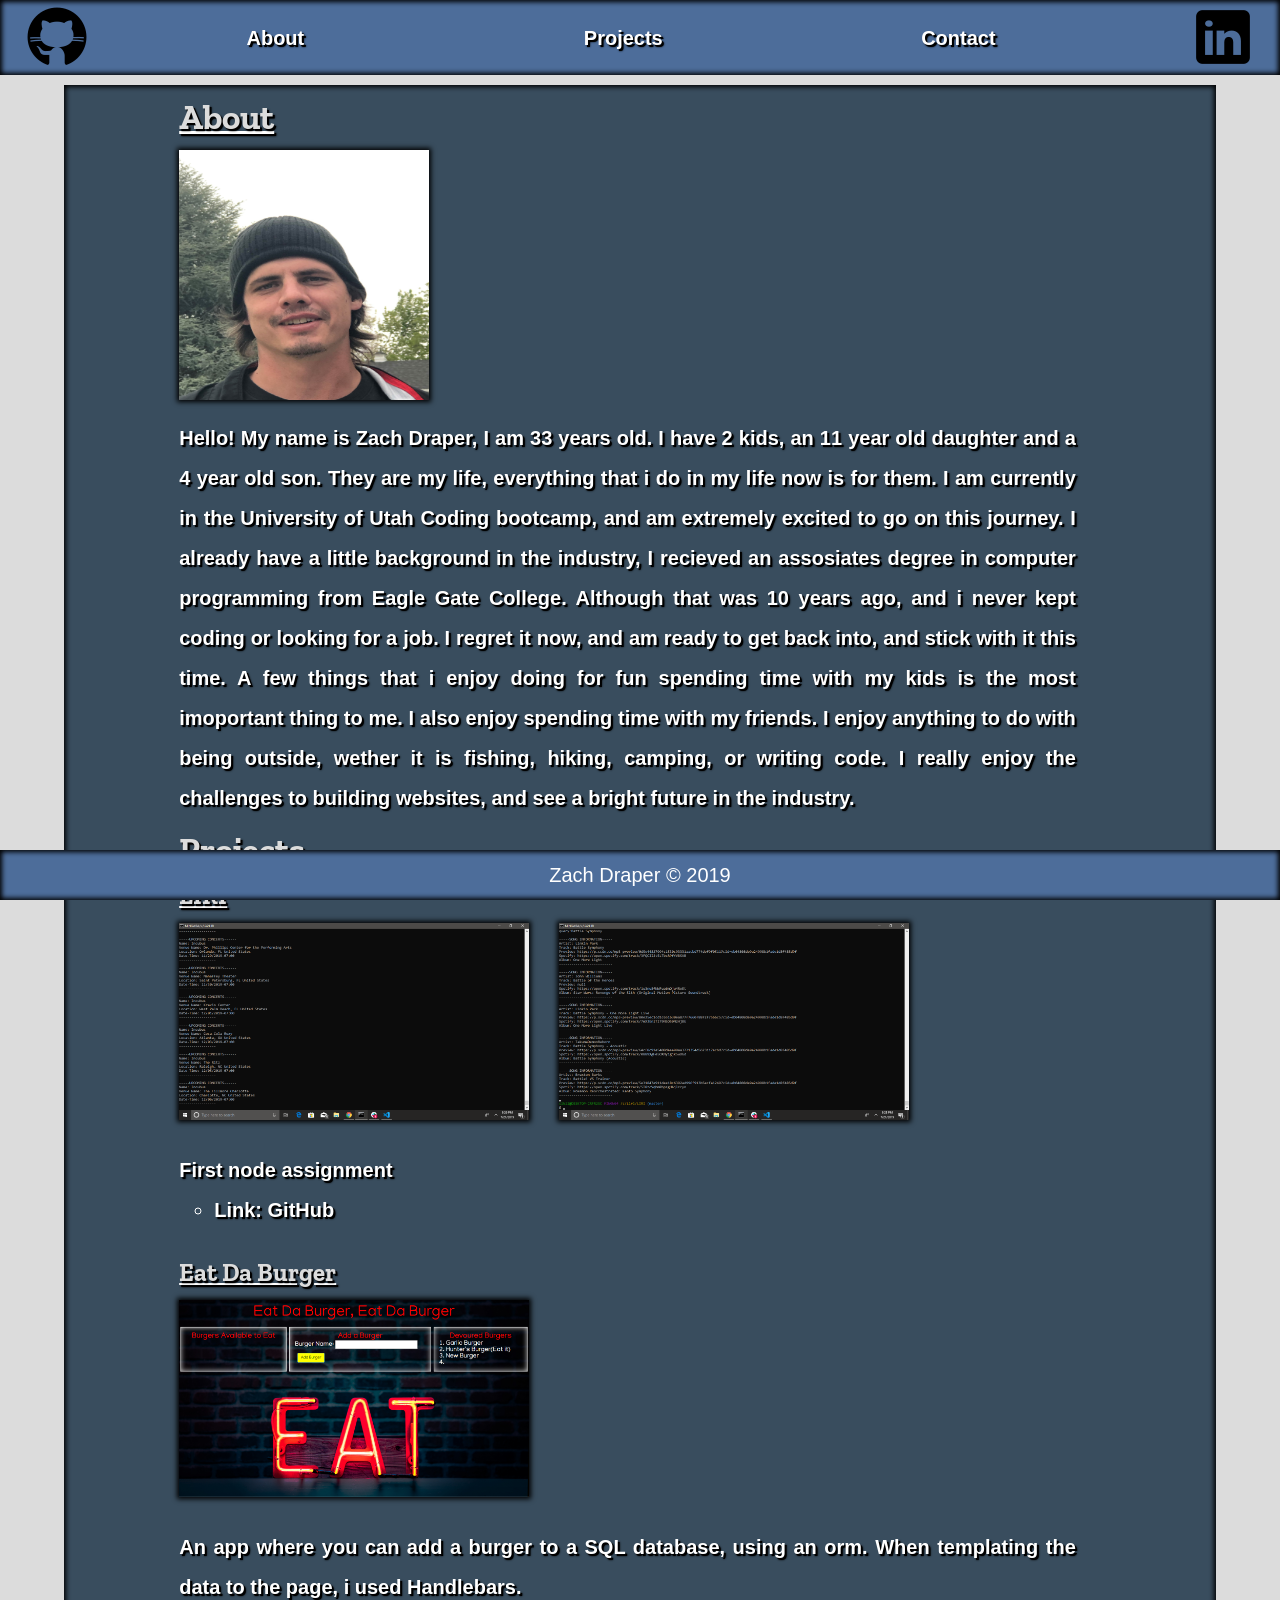
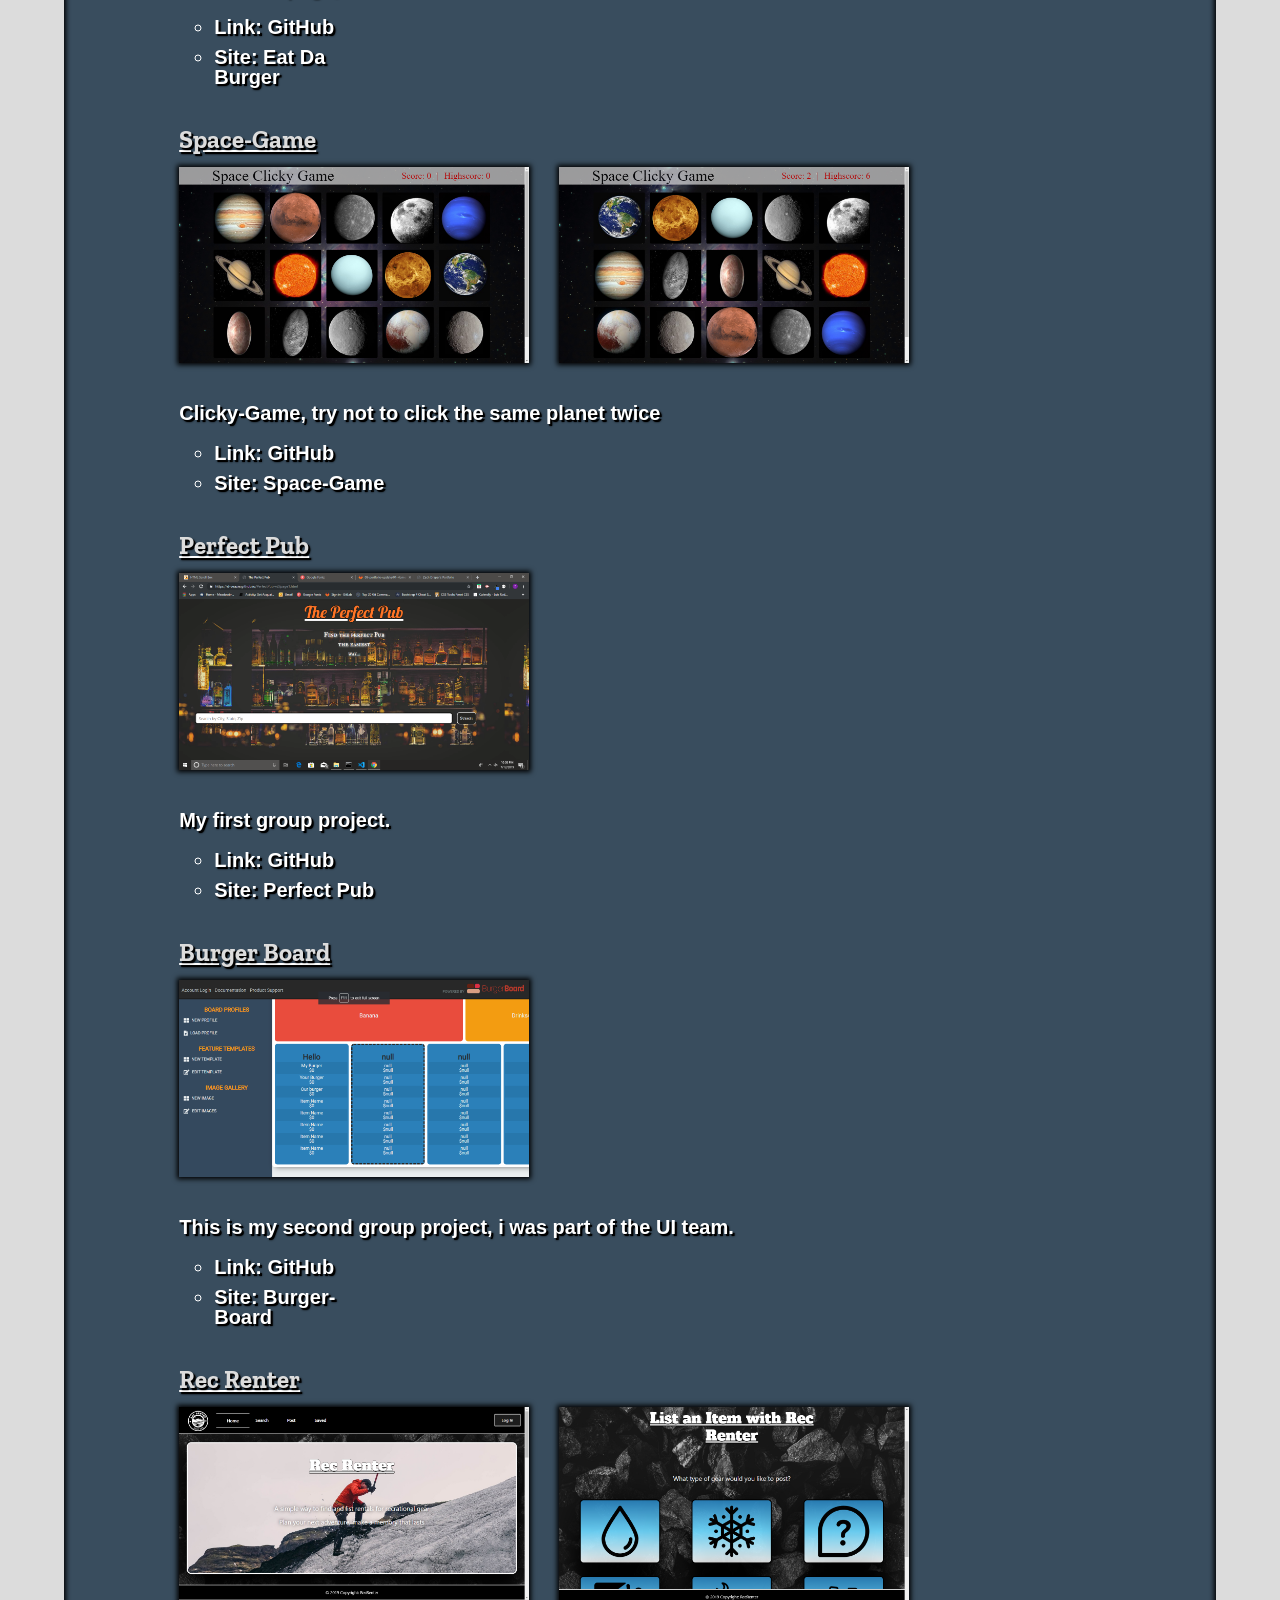
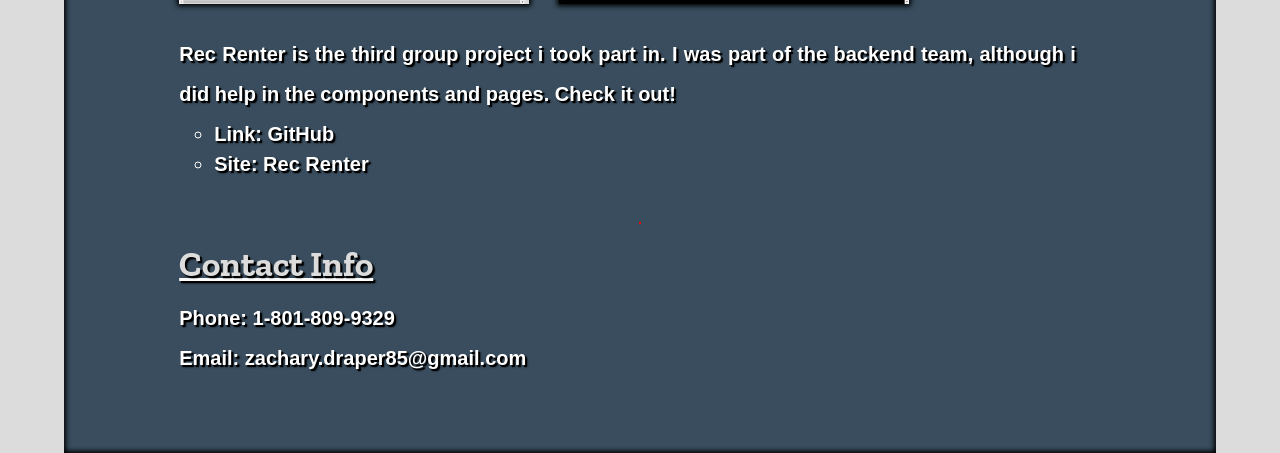
<file: index.html>
<!DOCTYPE html>
<html lang="en">

<head>
    <meta charset="UTF-8">
    <meta name="viewport" content="width=device-width, initial-scale=1.0">
    <meta http-equiv="X-UA-Compatible" content="ie=edge">
    <link rel="stylesheet" href="./assets/css/reset.css">
    <link rel="stylesheet" href="./assets/css/style.css">
    <title>Zach Draper's Portfolio</title>
</head>

<body>
    <nav class="nav-container">
        <a href="https://github.com/Ic3man85" target="_blank"><img class="icon-1"
                src="assets/images/icons8-github-64.png"></a>
        <ul class="links-container">
            <!-- <li class="links"><a href="#home">Home</a></li> -->
            <li><a href="#about">About</a></li>
            <li><a href="#projects">Projects</a>
            <li><a href="#contact">Contact</a></li>
        </ul>
        <a href="https://www.linkedin.com/in/zachary-draper-545a32179/" target="_blank"><img class="icon-2"
                src="assets/images/icons8-linkedin-64.png"></a>
    </nav>
    <!-- MAIN CONTENT CONTAINER -->
    <div class="container">

        <div class="main-container">
            <div id="about">
                <h2>About</h2>

                <img id="image" src="assets/images/Me.jpg" alt="Zachary Draper">

                <p>
                    Hello! My name is Zach Draper, I am 33 years old. I have 2 kids, an 11 year old daughter and a 4
                    year old son. They are my life, everything that i do in my life now is for them. I am currently in
                    the University of Utah Coding bootcamp, and am extremely
                    excited to go on this journey. I already have a little background in the industry, I recieved an
                    assosiates degree in computer programming from Eagle Gate College. Although that was 10 years ago,
                    and i never kept coding or looking
                    for a job. I regret it now, and am ready to get back into, and stick with it this time. A few things
                    that i enjoy doing for fun spending time with my kids is the most imoportant thing to me. I also
                    enjoy spending time with my friends.
                    I enjoy anything to do with being outside, wether it is fishing, hiking, camping, or writing code. I
                    really enjoy the challenges to building websites, and see a bright future in the industry.

                </p>
            </div>

            <div id=projects>
                <h2>Projects</h2>
                <h3>LIRI</h3>
                <div class="images">
                    <img id="image2" src="./assets/images/Screenshot (13).png" alt="LIRI">
                    <img id="image2" src="./assets/images/Screenshot (15).png" alt="LIRI">
                </div>
                <div class="details">
                    <p>First node assignment</p>
                    <ul class="list">
                        <li><a href="https://github.com/Ic3man85/LIRI" target="_blank">Link: GitHub</a></li>
                    </ul>
                </div>
                <h3>Eat Da Burger</h3>
                <div class="images">
                    <img id="image2" src="./assets/images/eatdaburger.png" alt="Eat Da Burger">
                </div>
                <div class="details">
                    <p>An app where you can add a burger to a SQL database, using an orm. When templating the
                        data to the page, i used Handlebars.</p>
                    <ul class="list">
                        <li><a href="https://github.com/Ic3man85/burger" target="_blank">Link: GitHub</a>
                        </li>
                        <li><a href="https://intense-thicket-51838.herokuapp.com/" target="_blank">Site: Eat Da
                                Burger</a></li>
                    </ul>
                </div>
                <h3>Space-Game</h3>
                <div class="images">
                    <img id="image2" src="./assets/images/space-game1.png" alt="Space-Game">
                    <img id="image2" src="./assets/images/space-game2.png" alt="Space-Game">
                </div>
                <div class="details">
                    <p>Clicky-Game, try not to click the same planet twice</p>
                    <ul class="list">
                        <li><a href="https://github.com/Ic3man85/Space-Game" target="_blank">Link: GitHub</a></li>
                        <li><a href="https://shrouded-shore-95137.herokuapp.com/" target="_blank">Site: Space-Game</a>
                        </li>
                    </ul>
                </div>
                <h3>Perfect Pub</h3>
                <div class="images">
                    <img id="image2" src="./assets/images/perfectpub.png" alt="Perfect Pub">
                </div>
                <div class="details">
                    <p>My first group project.</p>
                    <ul class="list">
                        <li><a href="https://github.com/d-veazie/PerfectPub-v2" target="_blank">Link: GitHub</a></li>
                        <li><a href="https://d-veazie.github.io/PerfectPub-v2/page1.html" target="_blank">Site: Perfect
                                Pub</a></li>
                    </ul>
                </div>
                <h3>Burger Board</h3>
                <div class="images">
                    <img id="image2" src="./assets/images/burger-board.png" alt="Burger-Board">
                </div>
                <div class="details">
                    <p>This is my second group project, i was part of the UI team.</p>
                    <ul class="list">
                        <li><a href="https://github.com/Ic3man85/burger-board" target="_blank">Link: GitHub</a></li>
                        <li><a href="https://burger-board.herokuapp.com/admin" target="_blank">Site: Burger-Board</a>
                        </li>
                    </ul>
                </div>
                <h3>Rec Renter</h3>
                <div class="images">
                    <img id="image2" src="./assets/images/recrenter1.png" alt="Rec Renter">
                    <img id="image2" src="./assets/images/recrenter2.png" alt="Rec Renter">
                </div>
                <div class="details">
                    <p>Rec Renter is the third group project i took part in. I was part of the backend team, although i
                        did
                        help in the components and pages. Check it out!</p>
                    <ul class="list">
                        <li><a href="https://github.com/Ic3man85/RecRenter" target="_blank">Link: GitHub</a></li>
                        <li><a href="https://recrenter.herokuapp.com/" target="_blank">Site: Rec Renter</a>
                        </li>
                    </ul>
                </div>
            </div>
            <hr>
            <div id="contact">
                <h2>Contact Info</h2>
                <br>
                <p>Phone: 1-801-809-9329</p>
                <p class="info">Email: zachary.draper85@gmail.com</p>
            </div>
        </div>
    </div>


    <footer class="footer">

        <h5>Zach Draper &copy; 2019</h5>

    </footer>

</body>

</html>
</file>
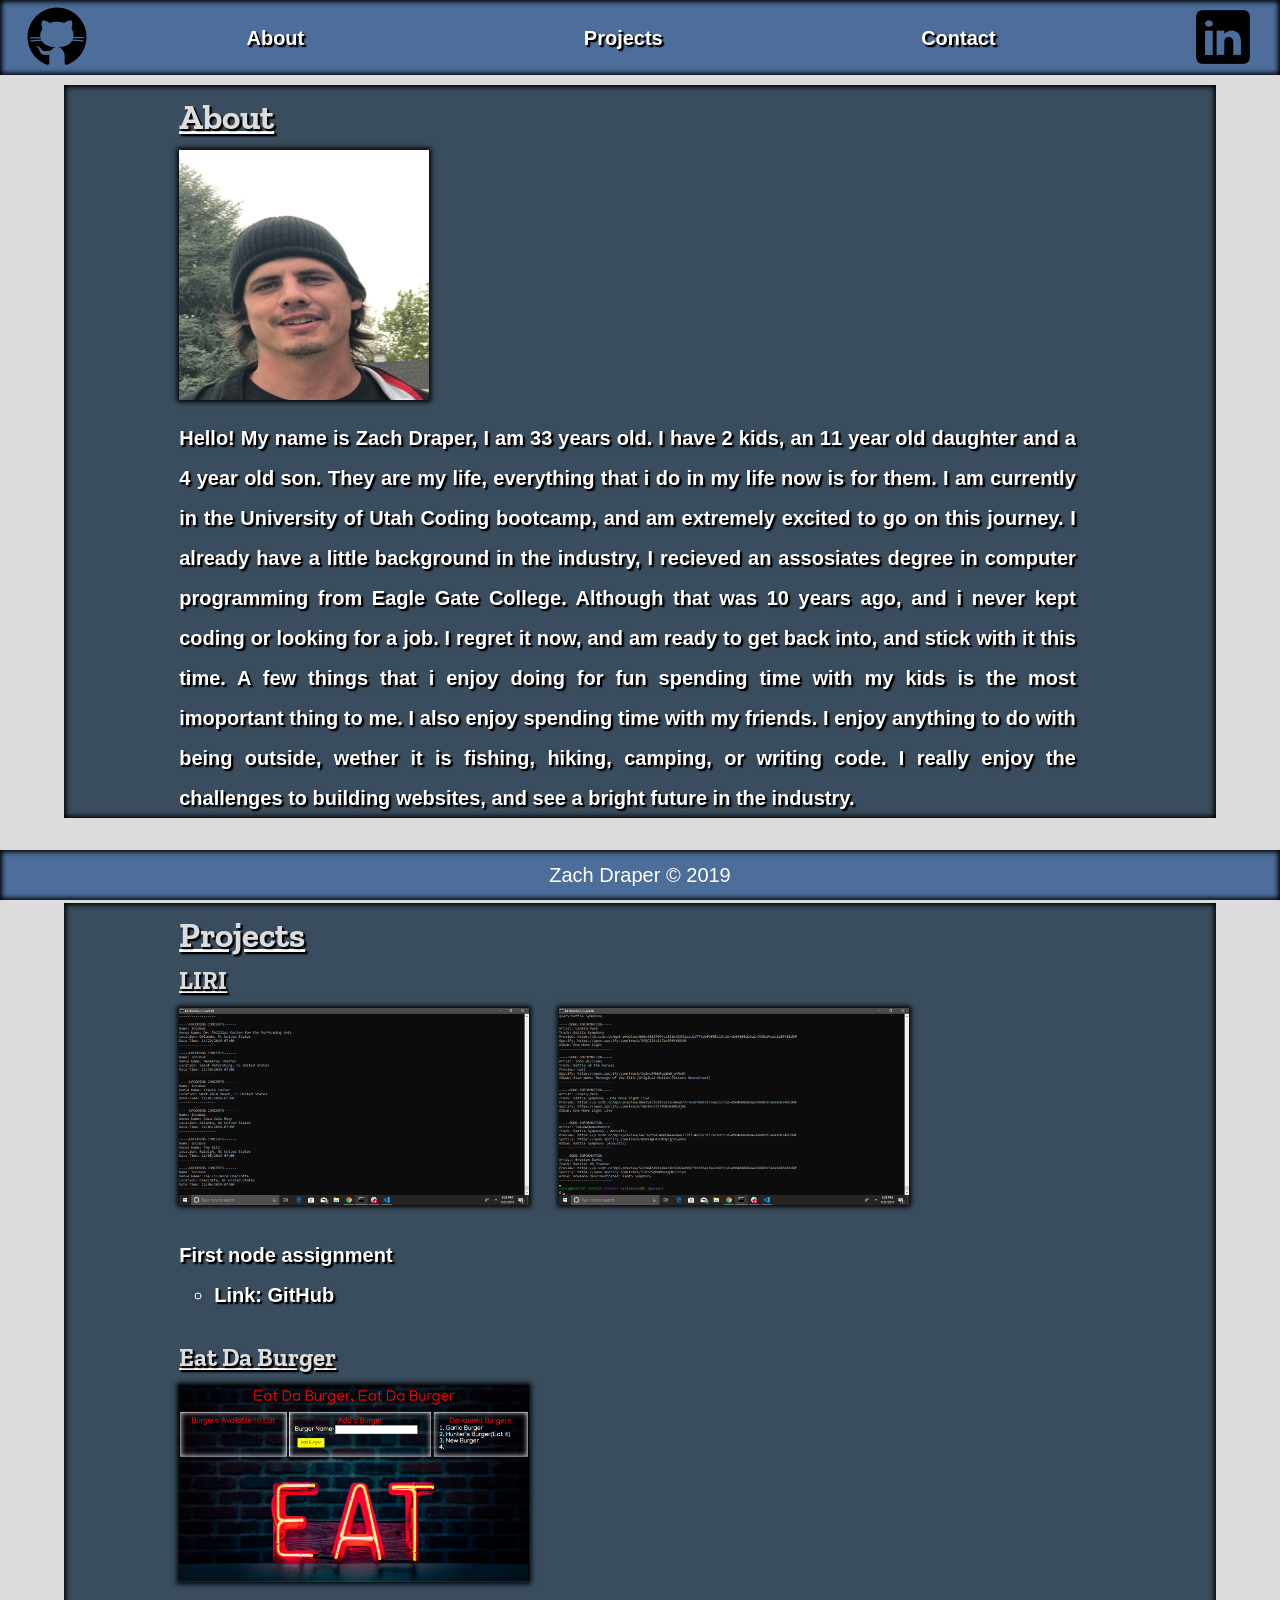
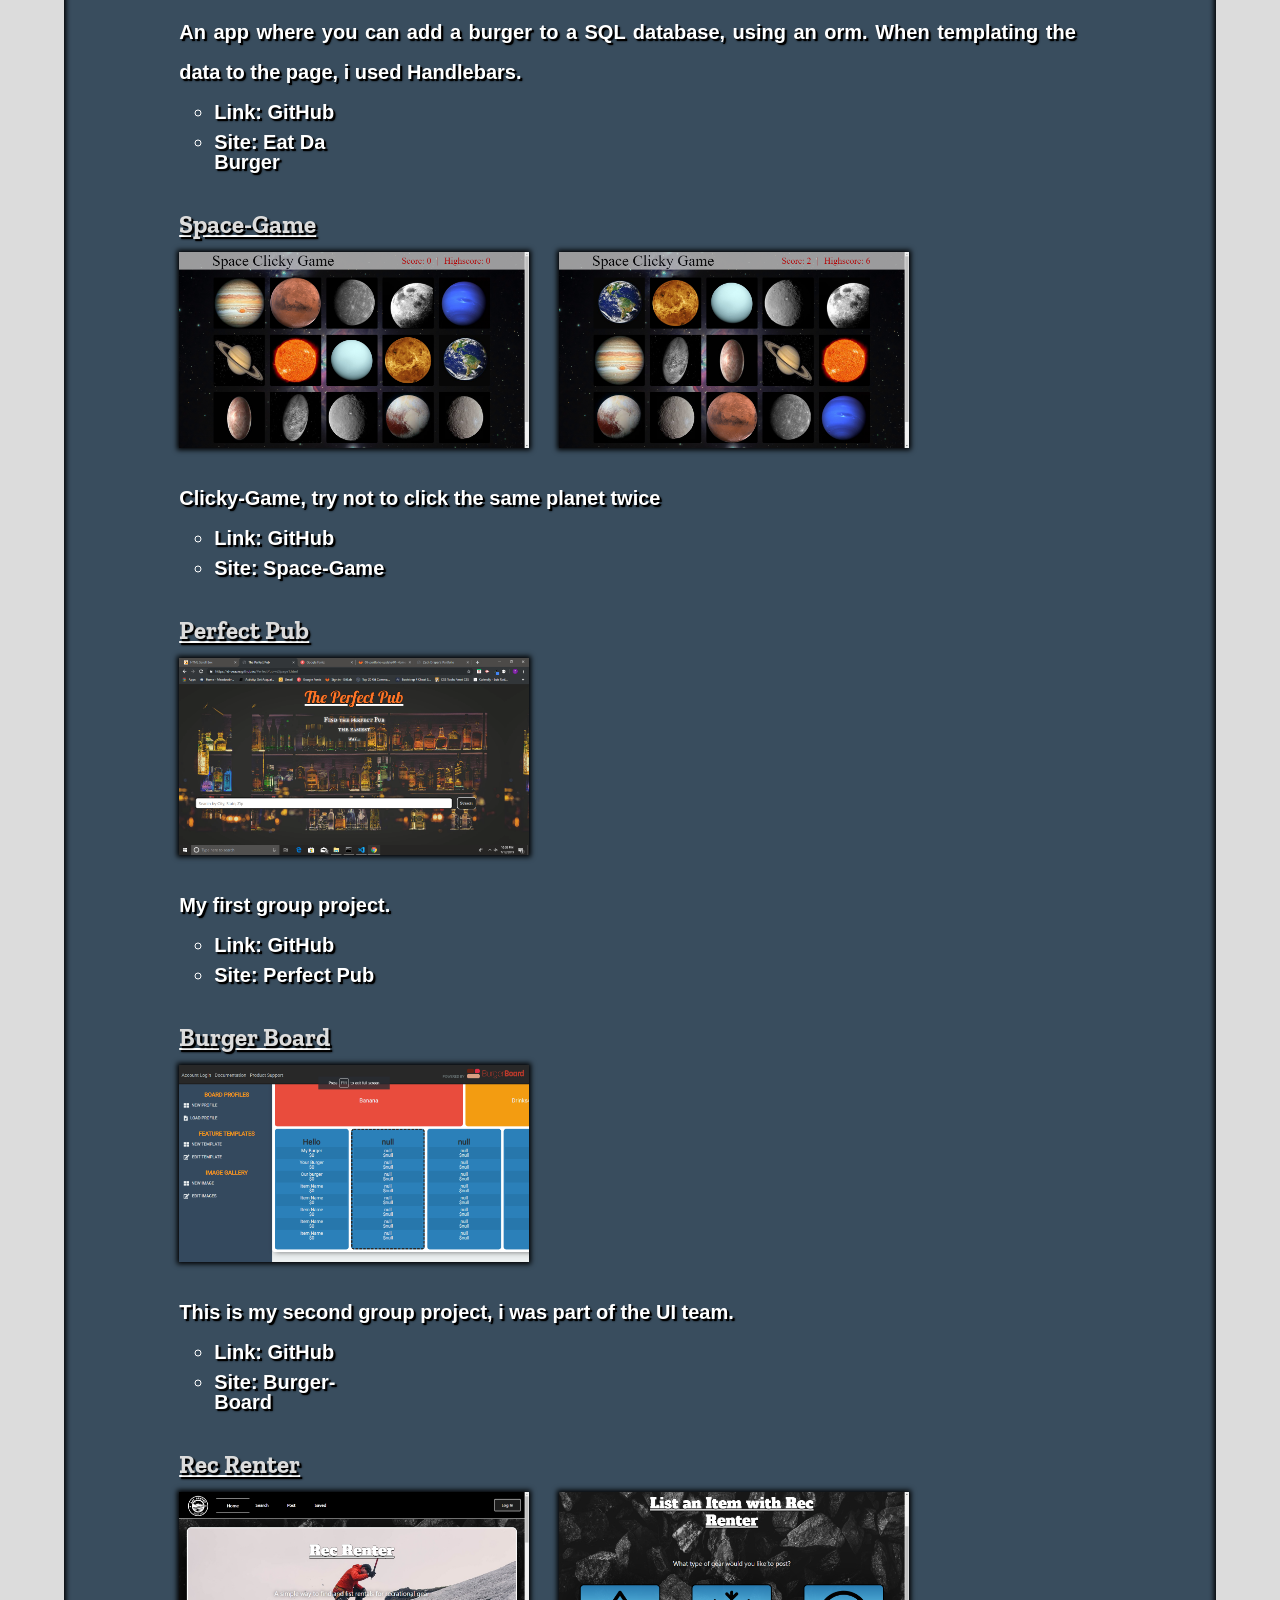
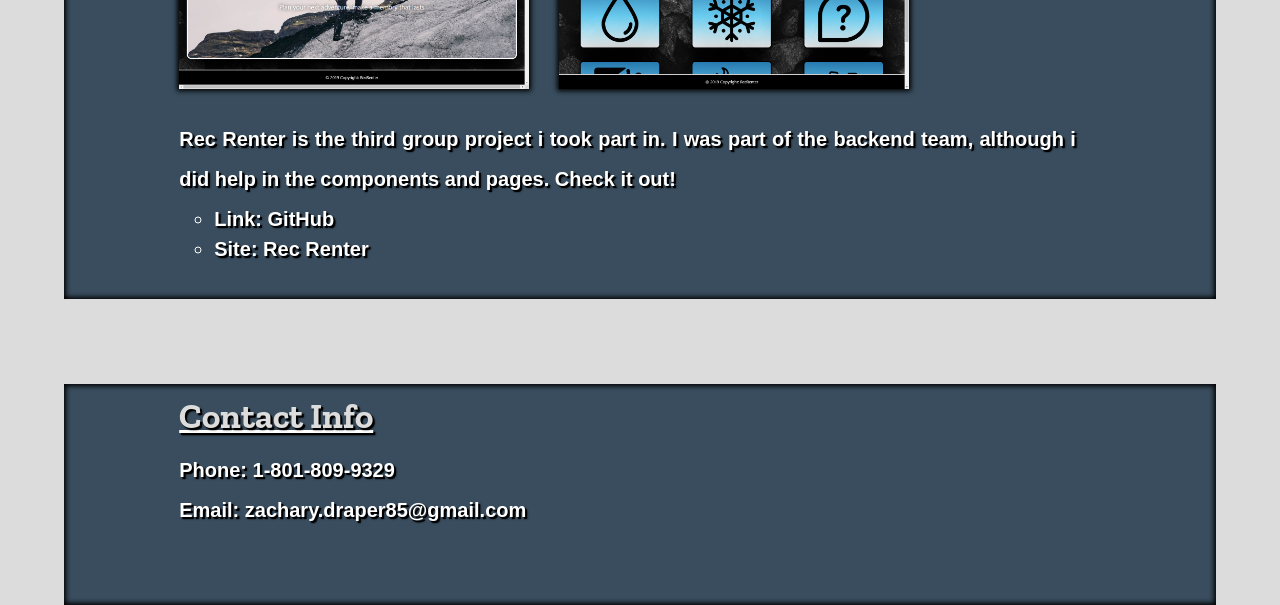
<file: index2.html>
<!DOCTYPE html>
<html lang="en">

<head>
    <meta charset="UTF-8">
    <meta name="viewport" content="width=device-width, initial-scale=1.0">
    <meta http-equiv="X-UA-Compatible" content="ie=edge">
    <link rel="stylesheet" href="./assets/css/reset.css">
    <link rel="stylesheet" href="./assets/css/style.css">
    <title>Zach Draper's Portfolio</title>
</head>

<body>
    <nav class="nav-container">
        <a href="https://github.com/Ic3man85" target="_blank"><img class="icon-1"
                src="assets/images/icons8-github-64.png"></a>
        <ul class="links-container">
            <!-- <li class="links"><a href="#home">Home</a></li> -->
            <li><a href="#about">About</a></li>
            <li><a href="#projects">Projects</a>
            <li><a href="#contact">Contact</a></li>
        </ul>
        <a href="https://www.linkedin.com/in/zachary-draper-545a32179/" target="_blank"><img class="icon-2"
                src="assets/images/icons8-linkedin-64.png"></a>
    </nav>
    <!-- MAIN CONTENT CONTAINER -->
    <div class="container">

        <div class="main-container">
            <div id="about">
                <h2>About</h2>

                <img id="image" src="assets/images/Me.jpg" alt="Zachary Draper">

                <p>
                    Hello! My name is Zach Draper, I am 33 years old. I have 2 kids, an 11 year old daughter and a 4
                    year old son. They are my life, everything that i do in my life now is for them. I am currently in
                    the University of Utah Coding bootcamp, and am extremely
                    excited to go on this journey. I already have a little background in the industry, I recieved an
                    assosiates degree in computer programming from Eagle Gate College. Although that was 10 years ago,
                    and i never kept coding or looking
                    for a job. I regret it now, and am ready to get back into, and stick with it this time. A few things
                    that i enjoy doing for fun spending time with my kids is the most imoportant thing to me. I also
                    enjoy spending time with my friends.
                    I enjoy anything to do with being outside, wether it is fishing, hiking, camping, or writing code. I
                    really enjoy the challenges to building websites, and see a bright future in the industry.

                </p>
            </div>
        </div>
        <div class="main-container">

            <div id=projects>
                <h2>Projects</h2>
                <h3>LIRI</h3>
                <div class="images">
                    <img id="image2" src="./assets/images/Screenshot (13).png" alt="LIRI">
                    <img id="image2" src="./assets/images/Screenshot (15).png" alt="LIRI">
                </div>
                <div class="details">
                    <p>First node assignment</p>
                    <ul class="list">
                        <li><a href="https://github.com/Ic3man85/LIRI" target="_blank">Link: GitHub</a></li>
                    </ul>
                </div>
                <h3>Eat Da Burger</h3>
                <div class="images">
                    <img id="image2" src="./assets/images/eatdaburger.png" alt="Eat Da Burger">
                </div>
                <div class="details">
                    <p>An app where you can add a burger to a SQL database, using an orm. When templating the
                        data to the page, i used Handlebars.</p>
                    <ul class="list">
                        <li><a href="https://github.com/Ic3man85/burger" target="_blank">Link: GitHub</a>
                        </li>
                        <li><a href="https://intense-thicket-51838.herokuapp.com/" target="_blank">Site: Eat Da
                                Burger</a></li>
                    </ul>
                </div>
                <h3>Space-Game</h3>
                <div class="images">
                    <img id="image2" src="./assets/images/space-game1.png" alt="Space-Game">
                    <img id="image2" src="./assets/images/space-game2.png" alt="Space-Game">
                </div>
                <div class="details">
                    <p>Clicky-Game, try not to click the same planet twice</p>
                    <ul class="list">
                        <li><a href="https://github.com/Ic3man85/Space-Game" target="_blank">Link: GitHub</a></li>
                        <li><a href="https://shrouded-shore-95137.herokuapp.com/" target="_blank">Site: Space-Game</a>
                        </li>
                    </ul>
                </div>
                <h3>Perfect Pub</h3>
                <div class="images">
                    <img id="image2" src="./assets/images/perfectpub.png" alt="Perfect Pub">
                </div>
                <div class="details">
                    <p>My first group project.</p>
                    <ul class="list">
                        <li><a href="https://github.com/d-veazie/PerfectPub-v2" target="_blank">Link: GitHub</a></li>
                        <li><a href="https://d-veazie.github.io/PerfectPub-v2/page1.html" target="_blank">Site: Perfect
                                Pub</a></li>
                    </ul>
                </div>
                <h3>Burger Board</h3>
                <div class="images">
                    <img id="image2" src="./assets/images/burger-board.png" alt="Burger-Board">
                </div>
                <div class="details">
                    <p>This is my second group project, i was part of the UI team.</p>
                    <ul class="list">
                        <li><a href="https://github.com/Ic3man85/burger-board" target="_blank">Link: GitHub</a></li>
                        <li><a href="https://burger-board.herokuapp.com/admin" target="_blank">Site: Burger-Board</a>
                        </li>
                    </ul>
                </div>
                <h3>Rec Renter</h3>
                <div class="images">
                    <img id="image2" src="./assets/images/recrenter1.png" alt="Rec Renter">
                    <img id="image2" src="./assets/images/recrenter2.png" alt="Rec Renter">
                </div>
                <div class="details">
                    <p>Rec Renter is the third group project i took part in. I was part of the backend team, although i
                        did
                        help in the components and pages. Check it out!</p>
                    <ul class="list">
                        <li><a href="https://github.com/Ic3man85/RecRenter" target="_blank">Link: GitHub</a></li>
                        <li><a href="https://recrenter.herokuapp.com/" target="_blank">Site: Rec Renter</a>
                        </li>
                    </ul>
                </div>
            </div>
        </div>
        <div class="main-container">

            <div id="contact">
                <h2>Contact Info</h2>
                <br>
                <p>Phone: 1-801-809-9329</p>
                <p class="info">Email: zachary.draper85@gmail.com</p>
            </div>
        </div>
    </div>

    <footer class="footer">

        <h5>Zach Draper &copy; 2019</h5>

    </footer>

</body>

</html>
</file>
<file: assets/css/style.css>
@import url("https://fonts.googleapis.com/css?family=Zilla+Slab&display=swap");
* {
  box-sizing: border-box;
}

body,
html {
  height: 100%;
  width: 100%;
  background-color: gainsboro;
  font-family: -apple-system, BlinkMacSystemFont, "Segoe UI", Roboto, Oxygen,
    Ubuntu, Cantarell, "Open Sans", "Helvetica Neue", sans-serif;
}

hr {
  border-style: solid;
  border-color: red; /* or whatever */
}

::-webkit-scrollbar {
  width: 10px;
}

::-webkit-scrollbar-track {
  box-shadow: inset 0 0 5px grey;
  border-radius: 10px;
}

::-webkit-scrollbar-thumb {
  background: darkslategray;
  border-radius: 10px;
}

::-webkit-scrollbar-thumb:hover {
  background: black;
}

.container {
  height: 100%;
  width: 100%;
}

.nav-container {
  position: fixed;
  top: 0px;
  left: 0px;
  width: 100%;
  z-index: 1;
  background-color: #4d6d9a;
  display: flex;
  box-shadow: inset 0px 0px 5px 2px black;
  animation: slidein 3s ease-in 1s infinite reverse both running;
}

.links-container {
  width: 100%;
  height: 75px;
  display: flex;
  justify-content: space-around;
  align-items: center;
  margin-left: 90px;
}

li {
  width: 20%;
  color: white;
  font-size: 20px;
  font-weight: bolder;
}

a {
  position: relative;
  text-decoration: none;
  color: white;
  text-shadow: 2px 2px black, 2px 2px 2px black;
}

li a:hover::after {
  content: "";
  position: absolute;
  left: 0;
  right: 0;
  bottom: 0;
  border: 1px solid black;
}

.icon-1 {
  margin-top: 5px;
  margin-left: 25px;
}

.icon-2 {
  margin-top: 5px;
  margin-right: 25px;
}

.main-container {
  width: 90%;
  margin: 0 auto;
  margin-top: 85px;
  display: flex;
  flex-direction: column;
  background-color: #394d5e;
  box-shadow: inset 0px 0px 5px 2px black;
}

#about {
  width: 80%;
  margin: 0 auto;
}

#projects {
  width: 80%;
  margin: 0 auto;
}

#contact {
  width: 80%;
  margin: 0 auto;
  margin-bottom: 50px;
}

h1 {
  font-size: 50px;
  color: white;
  text-align: center;
  font-family: "Zilla Slab", serif;
  font-weight: bold;
  text-shadow: 2px 2px black, 2px 2px 2px black;
}

h2 {
  margin-top: 15px;
  font-size: 35px;
  color: gainsboro;
  font-family: "Zilla Slab", serif;
  font-weight: bold;
  text-decoration: underline white;
  text-shadow: 2px 2px black, 2px 2px 2px black;
}

h3 {
  margin-top: 15px;
  font-size: 25px;
  color: gainsboro;
  font-family: "Zilla Slab", serif;
  font-weight: bold;
  font-weight: bolder;
  text-shadow: 2px 2px black, 2px 2px 2px black;
  text-decoration: underline white;
}

p {
  font-size: 20px;
  color: white;
  line-height: 2;
  font-weight: bolder;
  text-shadow: 2px 2px black, 2px 2px 2px black;
  margin-right: 25px;
  text-align: justify;
}

#image {
  width: 250px;
  height: 250px;
  margin: 15px 0 15px 0;
  box-shadow: 0px 0px 5px 2px black;
}

.images {
  display: flex;
}

#image2 {
  width: 100%;
  max-width: 350px;
  margin: 15px 30px 15px 0;
  box-shadow: 0px 0px 5px 2px black;
}

.details {
  display: flex;
  flex-direction: column;
  margin: 15px 0 30px 0px;
  color: white;
  text-align: left;
}

ul.list {
  margin-left: 35px;
  list-style: circle;
}

.list li {
  margin: 10px 0px;
}

.list li {
  color: white;
  margin-top: 10px 0px 10px 0px;
  font-size: 20px;
  font-weight: bolder;
}

.info {
  margin-bottom: 25px;
}

h5 {
  color: white;
  font-size: 20px;
  margin-top: 15px;
}

footer {
  position: fixed;
  left: 0;
  bottom: 0;
  width: 100%;
  height: 50px;
  background-color: #4d6d9a;
  box-shadow: inset 0px 0px 5px 2px black;
  text-align: center;
}

@media (max-width: 375px) {
  .nav-container {
    width: 100%;
  }
  .links-container {
    justify-content: space-evenly;
    margin: 5px;
  }
  li {
    font-size: 15px;
    width: 100%;
  }
  p {
    text-align: left;
    font-size: 15px;
  }
  .list li {
    font-size: 15px;
    width: 100%;
  }
  ul.list {
    margin-left: 25px;
    list-style: circle;
  }
  .images {
    display: block;
  }
  .details {
    margin-left: 0px;
  }
}

@media (max-width: 414px) {
  .nav-container {
    width: 100%;
  }
  .links-container {
    justify-content: space-evenly;
    margin: 5px;
    margin-left: 20px;
  }
  li {
    font-size: 15px;
    width: 100%;
  }
  p {
    text-align: left;
    font-size: 15px;
  }
  .list li {
    font-size: 15px;
    width: 100%;
  }
  .images {
    display: block;
  }
  ul.list {
    margin-left: 25px;
    list-style: circle;
  }
  .details {
    margin-left: 0px;
  }
}
</file>
